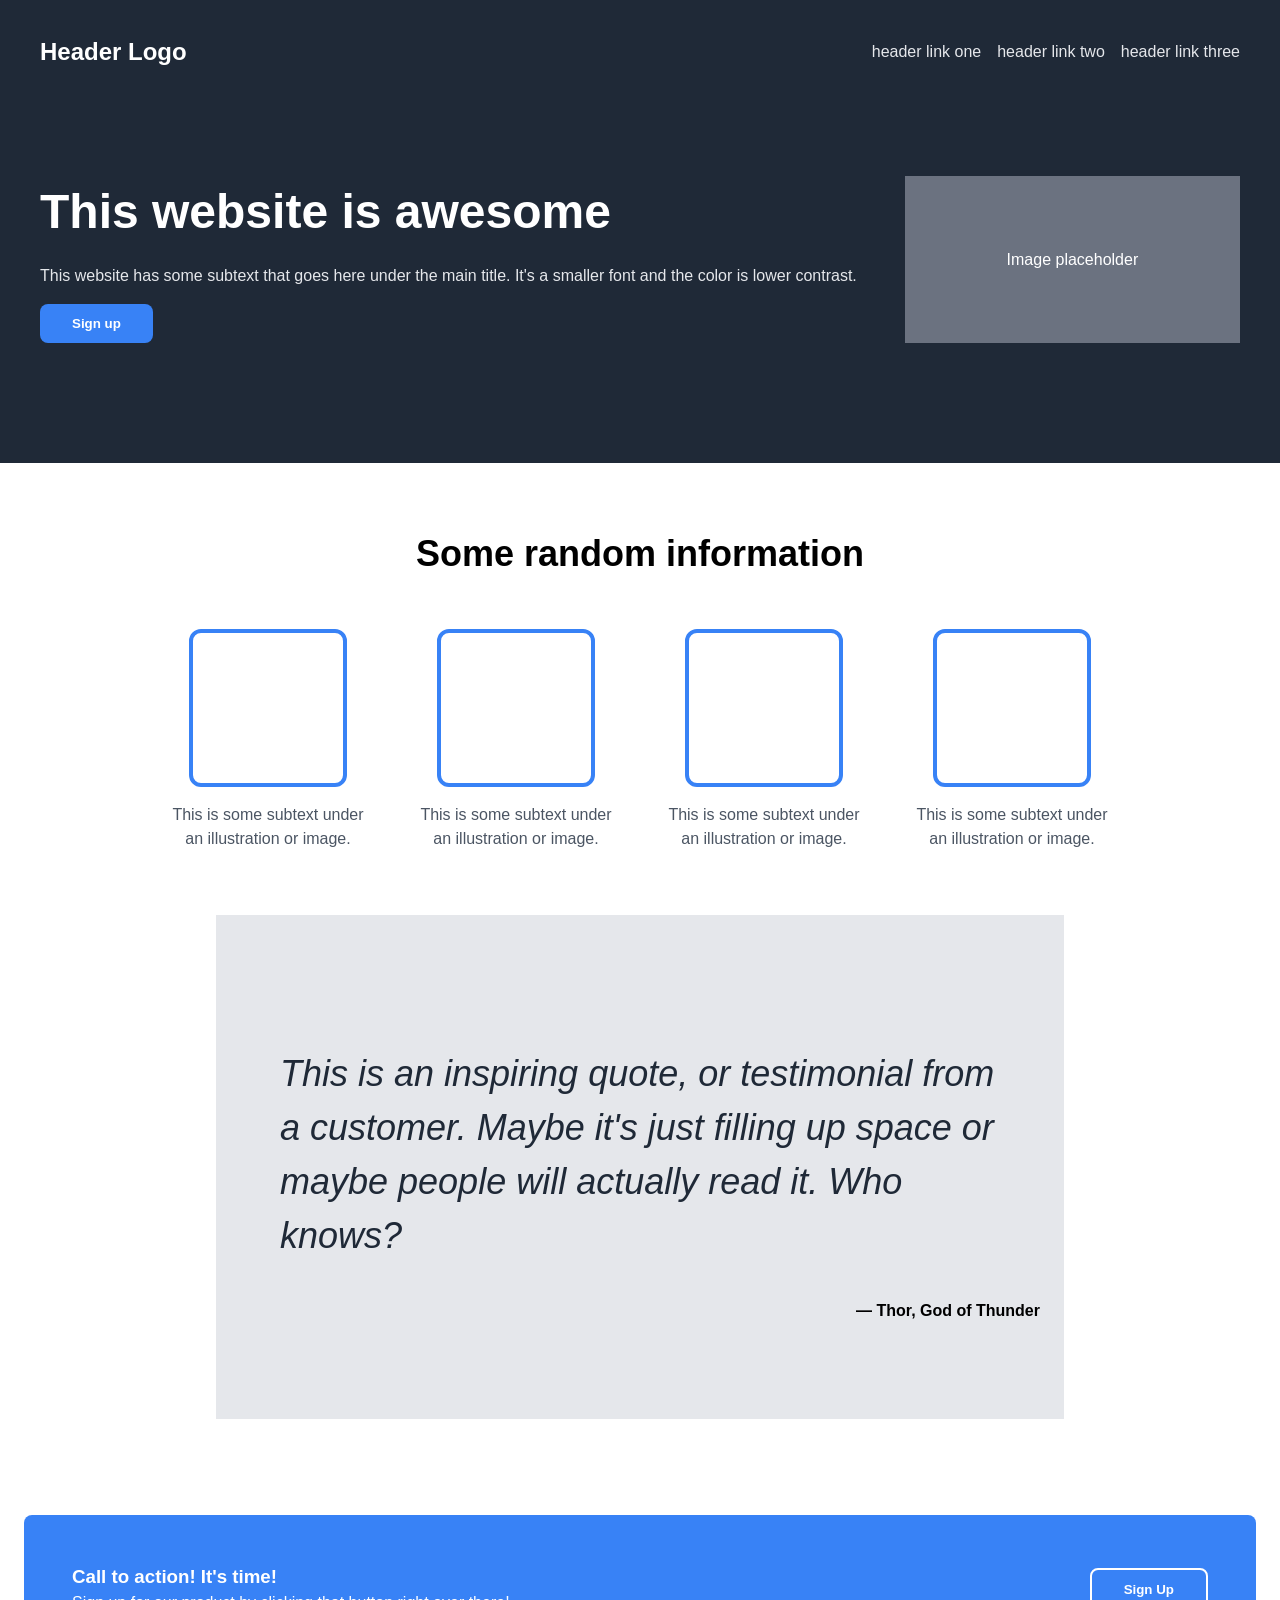
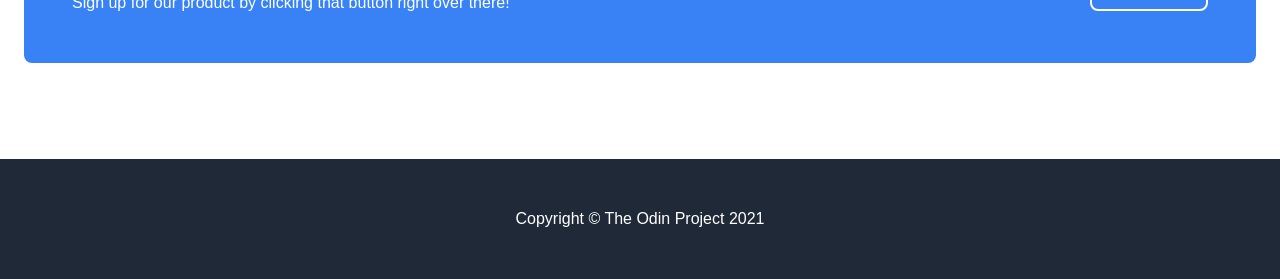
<file: index-refactored.html>
<!DOCTYPE html>
<html lang="en">
<head>
    <meta charset="UTF-8" />
    <meta name="viewport" content="width=device-width, initial-scale=1.0" />
    <title>Landing Page</title>
    <link rel="stylesheet" href="style-refactored.css" />
</head>
<body>

    <header class="header dark-bg">
        <div class="header-inner">
            <div class="header-line">
                <h1 class="logo">Header Logo</h1>
                <nav>
                    <ul class="nav-links">
                        <li><a href="#">header link one</a></li>
                        <li><a href="#">header link two</a></li>
                        <li><a href="#">header link three</a></li>
                    </ul>
                </nav>
            </div>


        <div class="hero">
            <div class="hero-text">
                <h2 class="hero-title">This website is awesome</h2>
                <p class="hero-subtext">
                This website has some subtext that goes here under the main title.
                It's a smaller font and the color is lower contrast.
                </p>
                <button class="btn-primary">Sign up</button>
                </div>
                <div class="hero-image">Image placeholder</div>
            </div>
        </div>
    </header>


    <main>
        <section class="information">
            <h2 class="section-title">Some random information</h2>
            <div class="info-grid">
                <div class="info-card">
                    <div class="info-image"></div>
                        <p class="info-text">This is some subtext under an illustration or image.</p>
                    </div>
                    <div class="info-card">
                        <div class="info-image"></div>
                        <p class="info-text">This is some subtext under an illustration or image.</p>
                    </div>
                    <div class="info-card">
                        <div class="info-image"></div>
                        <p class="info-text">This is some subtext under an illustration or image.</p>
                    </div>
                        <div class="info-card">
                        <div class="info-image"></div>
                    <p class="info-text">This is some subtext under an illustration or image.</p>
                </div>
            </div>
        </section>


        <section class="quote">
            <blockquote class="quote-text">
            This is an inspiring quote, or testimonial from a customer. Maybe it's just
            filling up space or maybe people will actually read it. Who knows?
            </blockquote>
            <p class="quote-author">— Thor, God of Thunder</p>
        </section>


        <section class="cta">
        <div class="cta-box">
        <div class="cta-text">
        <h3>Call to action! It's time!</h3>
        <p>Sign up for our product by clicking that button right over there!</p>
        </div>
        <button class="btn-secondary">Sign Up</button>
        </div>
        </section>
    </main>


    <footer class="footer dark-bg">
        <p>Copyright © The Odin Project 2021</p>
    </footer>


</body>
</html>
</file>
<file: style-refactored.css>
/* ===== Base ===== */
body {
margin: 0;
font-family: Roboto, sans-serif;
font-size: 16px;
line-height: 1.5;
}


h1, h2, h3, p {
margin: 0;
}


.dark-bg {
background-color: #1f2937;
color: #fff;
}


/* ===== Header / Hero ===== */
.header-inner {
max-width: 1200px;
margin: 0 auto;
padding: 24px;
}


.header-line {
display: flex;
justify-content: space-between;
align-items: center;
}


.logo {
font-size: 24px;
}


.nav-links {
list-style: none;
display: flex;
gap: 16px;
padding: 0;
}


.nav-links a {
text-decoration: none;
color: #e5e7eb;
}


.hero {
display: flex;
gap: 48px;
padding: 96px 0;
}


.hero-title {
font-size: 48px;
font-weight: 900;
}


.hero-subtext {
color: #e5e7eb;
margin: 16px 0;
}


.hero-image {
flex: 1;
background: #6b7280;
display: flex;
align-items: center;
justify-content: center;
}




button {
font-weight: 700;
padding: 12px 32px;
border-radius: 8px;
cursor: pointer;
}


.btn-primary {
background-color: #3882f6;
color: #fff;
border: none;
}


.btn-secondary {
background-color: transparent;
color: #fff;
border: 2px solid #fff;
}


/* ===== Information Section ===== */
.information {
padding: 64px 24px;
text-align: center;
}


.section-title {
font-size: 36px;
margin-bottom: 48px;
}


.info-grid {
display: flex;
justify-content: center;
gap: 48px;
}


.info-card {
max-width: 200px;
}


.info-image {
width: 150px;
height: 150px;
border: 4px solid #3882f6;
border-radius: 12px;
margin: 0 auto 16px;
}


.info-text {
color: #4b5563;
}


/* ===== Quote ===== */
.quote {
background-color: #e5e7eb;
padding: 96px 24px;
max-width: 800px;
margin: 0 auto;
}


.quote-text {
font-size: 36px;
font-style: italic;
color: #1f2937;
}


.quote-author {
text-align: right;
font-weight: 700;
margin-top: 16px;
}


/* ===== CTA ===== */
.cta {
padding: 96px 24px;
}


.cta-box {
max-width: 1200px;
margin: 0 auto;
background-color: #3882f6;
border-radius: 8px;
padding: 48px;
display: flex;
justify-content: space-between;
align-items: center;
color: #fff;
}


/* ===== Footer ===== */
.footer {
text-align: center;
padding: 48px;
}
</file>
